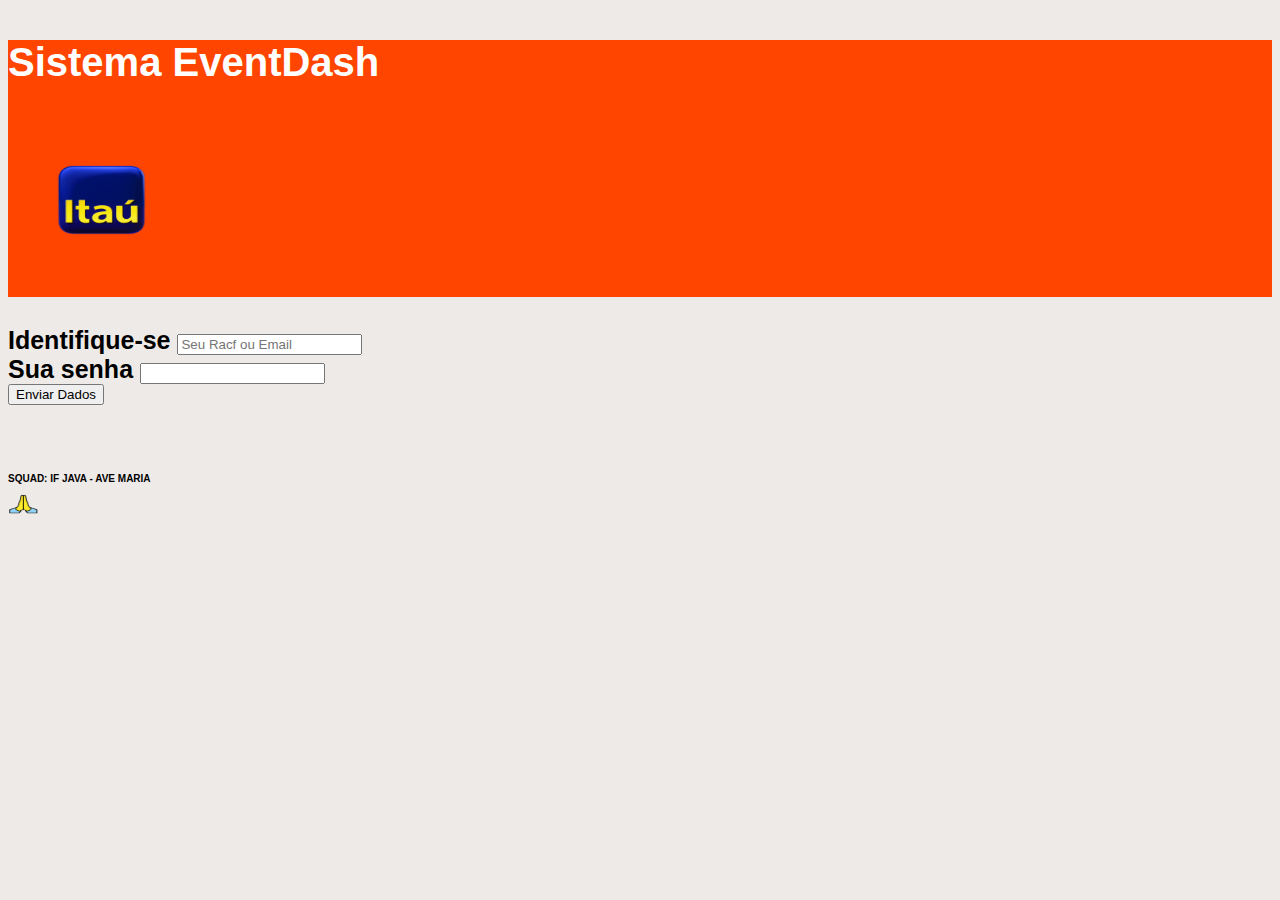
<file: eventdash_front/index.html>
<!DOCTYPE html>
<html lang="en">

<head>
    <meta charset="UTF-8">
    <meta name="viewport" content="width=device-width, initial-scale=1.0">
    <link href="https://cdn.jsdelivr.net/npm/bootstrap@5.1.0/dist/css/bootstrap.min.css" rel="stylesheet"
        integrity="sha384-KyZXEAg3QhqLMpG8r+8fhAXLRk2vvoC2f3B09zVXn8CA5QIVfZOJ3BCsw2P0p/We" crossorigin="anonymous">
    <script src="index.js"></script>
    <title>Home</title>
    <link rel="stylesheet" href="estilos.css">
</head>

<body>

    <div class="container">
        <div id="linha" class="row align-items-center">

            <div class="col-10 text-center">
                <h3>Sistema EventDash </h3>
            </div>
            <div class="col-2 text-center">
                <img src="logo-itau-1.png" class="img-fluid" width="190" height="150"><br><br>

            </div>
        </div>


        <!--Formulário de Login-->
        <div id="letra" class="mb-3"><br>
            <!--Linha do login-->
            <label for="txtLogin" class="form-label">Identifique-se</label>
            <input type="text" class="form-control" id="txtLogin" placeholder="Seu Racf ou Email">

        </div>

        <div id="letra" class="mb-3">
            <label for="txtSenha" class="form-label">Sua senha</label>
            <input type="password" class="form-control" id="txtSenha">
        </div>

        <div id="botaofonte" class="mb-3">
            <button type="button" onclick="enviarDados()" class="btn btn-primary btn-lg">Enviar Dados</button>

        </div>

        <div class="mb-3 text-center">
            <h3 id="msgErro"></h3>
        </div>

    </div>
    <!-- fim do formulário-->

    <footer><br>
        <div class="container">
            <div class="row align-items-center">

                <div class="col-12 text-center">
                    <h3 id="squad">SQUAD: IF JAVA - AVE MARIA </h3>
                    <img src="avemaria.png" class="img-fluid" width="30" height="20">

                </div>
            </div>
        </div>


        <script src="https://cdn.jsdelivr.net/npm/bootstrap@5.1.0/dist/js/bootstrap.bundle.min.js"
            integrity="sha384-U1DAWAznBHeqEIlVSCgzq+c9gqGAJn5c/t99JyeKa9xxaYpSvHU5awsuZVVFIhvj"
            crossorigin="anonymous"></script>

</body>

</html>
</file>
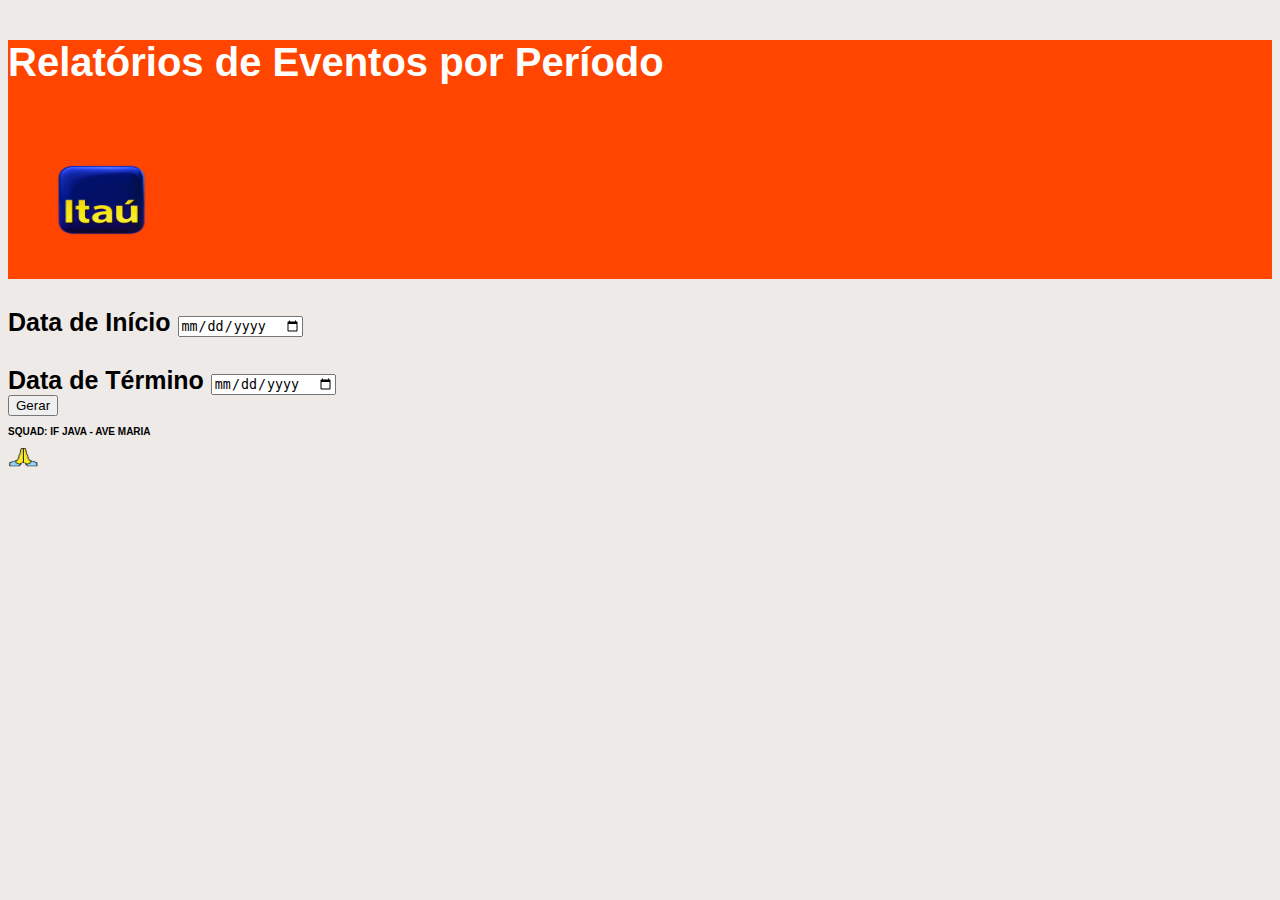
<file: eventdash_front/eventos.html>
<!DOCTYPE html>
<html lang="en">

<head>
    <meta charset="UTF-8">
    <meta name="viewport" content="width=device-width, initial-scale=1.0">
    <link href="https://cdn.jsdelivr.net/npm/bootstrap@5.1.0/dist/css/bootstrap.min.css" rel="stylesheet"
        integrity="sha384-KyZXEAg3QhqLMpG8r+8fhAXLRk2vvoC2f3B09zVXn8CA5QIVfZOJ3BCsw2P0p/We" crossorigin="anonymous">
    <script src="eventos.js"></script>
    <title>Eventos</title>
    <link rel="stylesheet" href="estilos.css">
</head>

<body>
    <div class="container">
        <div id="linha" class="row align-items-center">

            <div class="col-10 text-center">
                <h3>Relatórios de Eventos por Período </h3>
            </div>
            <div class="col-2 text-center">
                <img src="logo-itau-1.png" class="img-fluid" width="190" height="150">

            </div>
        </div>


        <div class="row mb-3">
            <div id="letra" class="col-6"><br>
                <label for="txtDataIni" class="form-label">Data de Início</label>
                <input type="date" id="txtDataIni" class="form-control">
            </div>

            <div id="letra" class="col-6"><br>
                <label for="txtDataFim" class="form-label">Data de Término</label>
                <input type="date" id="txtDataFim" class="form-control">
            </div>
        </div>

        <div class="row">
            <div class="col-12">
                <button type="button" class="btn btn-primary" onclick="gerarRelatorio()">Gerar</button>
            </div>
        </div>

        <div id="relatorio" class="mt-3">
            <!--*** aqui vem o relatorio em forma de tabela!!! ***-->
        </div>

    </div>

    <footer>
        <div class="container">
            <div class="row align-items-center">

                <div class="col-12 text-center">
                    <h3 id="squad">SQUAD: IF JAVA - AVE MARIA </h3>
                    <img src="avemaria.png" class="img-fluid" width="30" height="20">

                </div>
            </div>
        </div>

        <script src="https://cdn.jsdelivr.net/npm/bootstrap@5.1.0/dist/js/bootstrap.bundle.min.js"
            integrity="sha384-U1DAWAznBHeqEIlVSCgzq+c9gqGAJn5c/t99JyeKa9xxaYpSvHU5awsuZVVFIhvj"
            crossorigin="anonymous"></script>
</body>

</html>
</file>
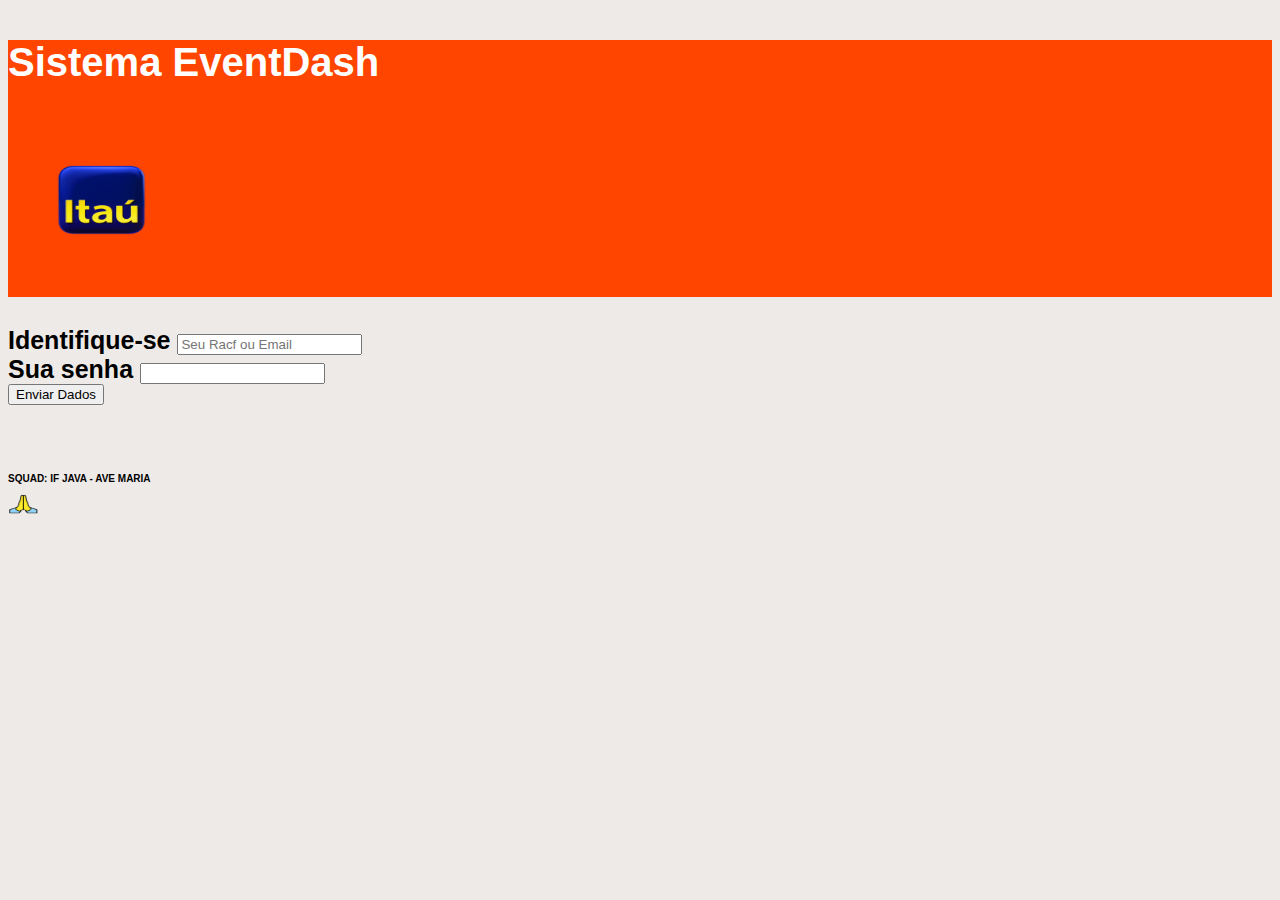
<file: eventdash_front/relatorios.html>
<!DOCTYPE html>
<html lang="en">

<head>
    <meta charset="UTF-8">
    <meta name="viewport" content="width=device-width, initial-scale=1.0">
    <link href="https://cdn.jsdelivr.net/npm/bootstrap@5.1.0/dist/css/bootstrap.min.css" rel="stylesheet"
        integrity="sha384-KyZXEAg3QhqLMpG8r+8fhAXLRk2vvoC2f3B09zVXn8CA5QIVfZOJ3BCsw2P0p/We" crossorigin="anonymous">
    <script src="relatorios.js"></script>
    <title>Relatórios</title>
    <link rel="stylesheet" href="estilos.css">
</head>

<body onload="carregaInfo()">
    <div class="container">

        <div id="linha" class="row align-items-center">

            <div class="col-10 text-center">
                <h3>Event Dash </h3>
            </div>
            <div class="col-2 text-center">
                <img src="logo-itau-1.png" class="img-fluid" width="190" height="150">

            </div>
        </div>

    </div>

    <div class="row">
        <div id="fotoUser" class="col-xs-12 col-sm-4 col-md-4 col-lg-3 col-xl-3 text-end">
            **FOTO do usuario***
        </div>
        <div id="bioUser" class="col-xs-12 col-sm-8 col-md-8 col-lg-9 col-xl-9">
            **BIOGRAFIA DO USUARIO***
        </div>
    </div>

    <div class="row">
        <div class="col-12 text-center">
            <h4>Selecione seu Relatório</h4>
            <p> <a href="eventos.html">Relatório de Eventos por Período</a></p>
        </div>
    </div>

    </div>

    <footer><br>
        <div class="container">
            <div class="row align-items-center">

                <div class="col-12 text-center">
                    <h3 id="squad">SQUAD: IF JAVA - AVE MARIA </h3>
                    <img src="avemaria.png" class="img-fluid" width="30" height="20">

                </div>
            </div>
        </div>

    </footer>


    <script src="https://cdn.jsdelivr.net/npm/bootstrap@5.1.0/dist/js/bootstrap.bundle.min.js"
        integrity="sha384-U1DAWAznBHeqEIlVSCgzq+c9gqGAJn5c/t99JyeKa9xxaYpSvHU5awsuZVVFIhvj"
        crossorigin="anonymous"></script>




</body>

</html>
</file>
<file: eventdash_front/estilos.css>
/*criando um estilo de títulos
        Criando uma biblioteca de CSS para comando nativos em HTML (Comando nativo é comando padrão ex: Body, Table, Tr, p, t, td...)*/
        body{
            background-color:rgba(238, 233, 230, 0.972);
        }

        h3{  /*comando nativo de html já começa com o comando direto*/
            font-size: 40px; 
            font-family: 'Franklin Gothic Medium', 'Arial Narrow', Arial, sans-serif;
            color: white;
        }

        p{
            font-size-adjust: 12px;
            font-family: Verdana, Geneva, Tahoma, sans-serif;

        }

        /*Criando uma biblioteca de CSS para classes */

        .paragrafo_especial{ /*para comando de classe inicia com o ponto e deve ir na classe desejada 
                                e chamá-la como foi chamado abaixo*/
            font-size-adjust: 10px;
            font-family: Verdana, Geneva, Tahoma, sans-serif;
            color: grey;
        }

        /*.menu{
            font-size-adjust: 18px;
            font-family: Verdana, Geneva, Tahoma, sans-serif;
            font-weight: bolder;
            color: rgb(4, 29, 31);
        }*/

        #linha{
            background-color: orangered;

        }
        #letra{
            font-size: 25px;
            font-family: 'Franklin Gothic Medium', 'Arial Narrow', Arial, sans-serif;
            font-weight: bold;
            
        }
        #botaofonte{
            font-size: 15px;
            font-family: 'Franklin Gothic Medium', 'Arial Narrow', Arial, sans-serif;
            font-weight: bold;
            
        }
        #msgErro{
            color: black;
        }
        h4{
            font-size: 25px;
            font-family: 'Franklin Gothic Medium', 'Arial Narrow', Arial, sans-serif;
            font-weight: bold;
        }
        .titulo{
            font-size: 18px;
            font-family: 'Franklin Gothic Medium', 'Arial Narrow', Arial, sans-serif;
        }
        #squad{
            font-size: 10px;
            font-family: 'Franklin Gothic Medium', 'Arial Narrow', Arial, sans-serif;
            color : black;
        }

        /*Estilos de cores para a pagina em bootstrap*/
        
       /*.container{
            border: 3px solid black;
        }*/

        .div1{
            background-color: yellow
        }
        .div2{
            background-color: green
        }
        .div3{
            background-color: blue;
        }
        .div4{
            background-color: red;
        }
</file>
